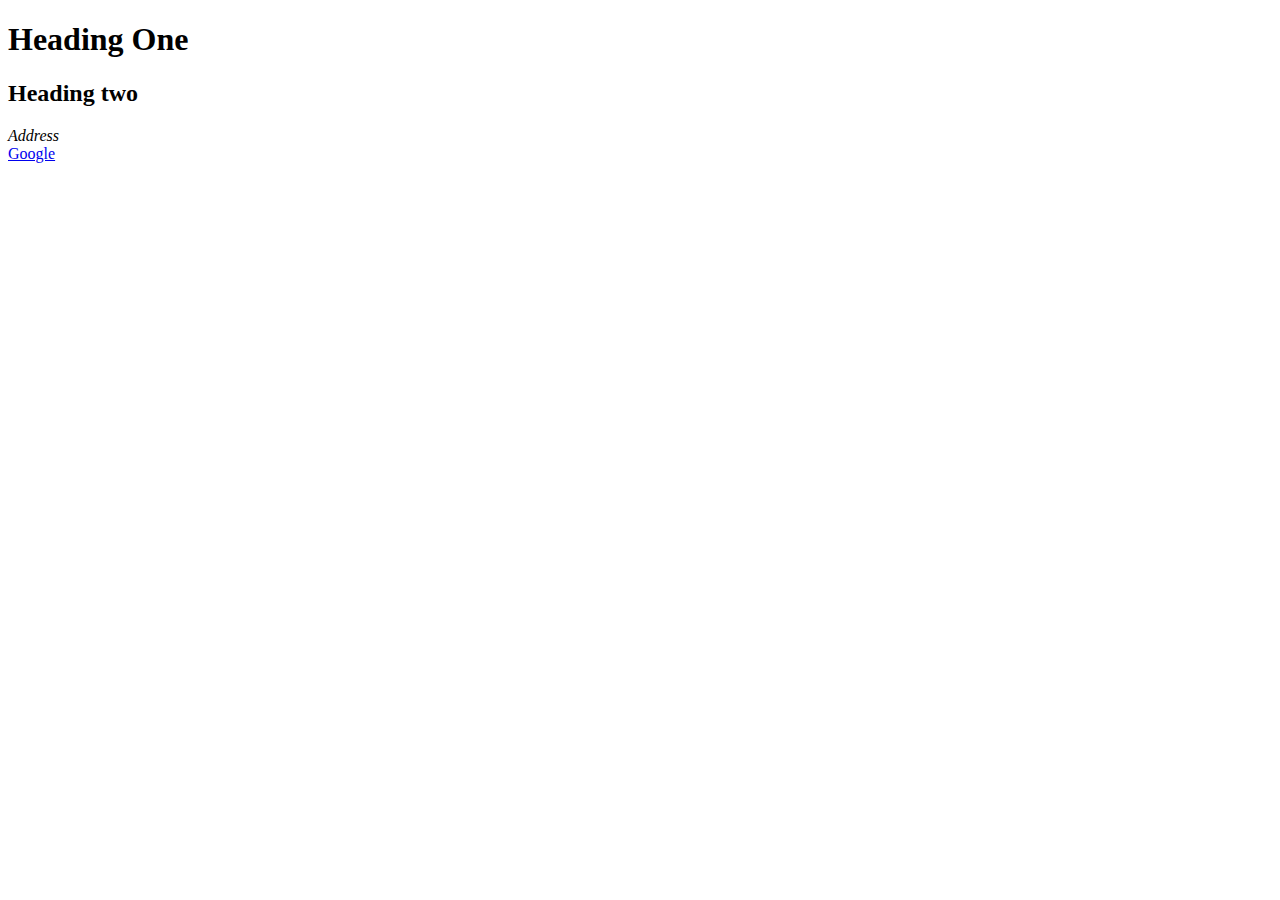
<file: index.html>
<!DOCTYPE html>
<html lang="en">
<head>
    <meta charset="UTF-8">
    <meta name="viewport" content="width=p, initial-scale=1.0">
    <title>HTML TUTORIAL CHAI AUR CODE </title>
</head>
<body>
    <h1 title="Heading one">Heading One </h1>
    <h2>Heading  two</h2>
    <footer>
        <address> Address </address>
    </footer>
    <a href=" https://google.com"> Google </a>
</body>
</html>
</file>
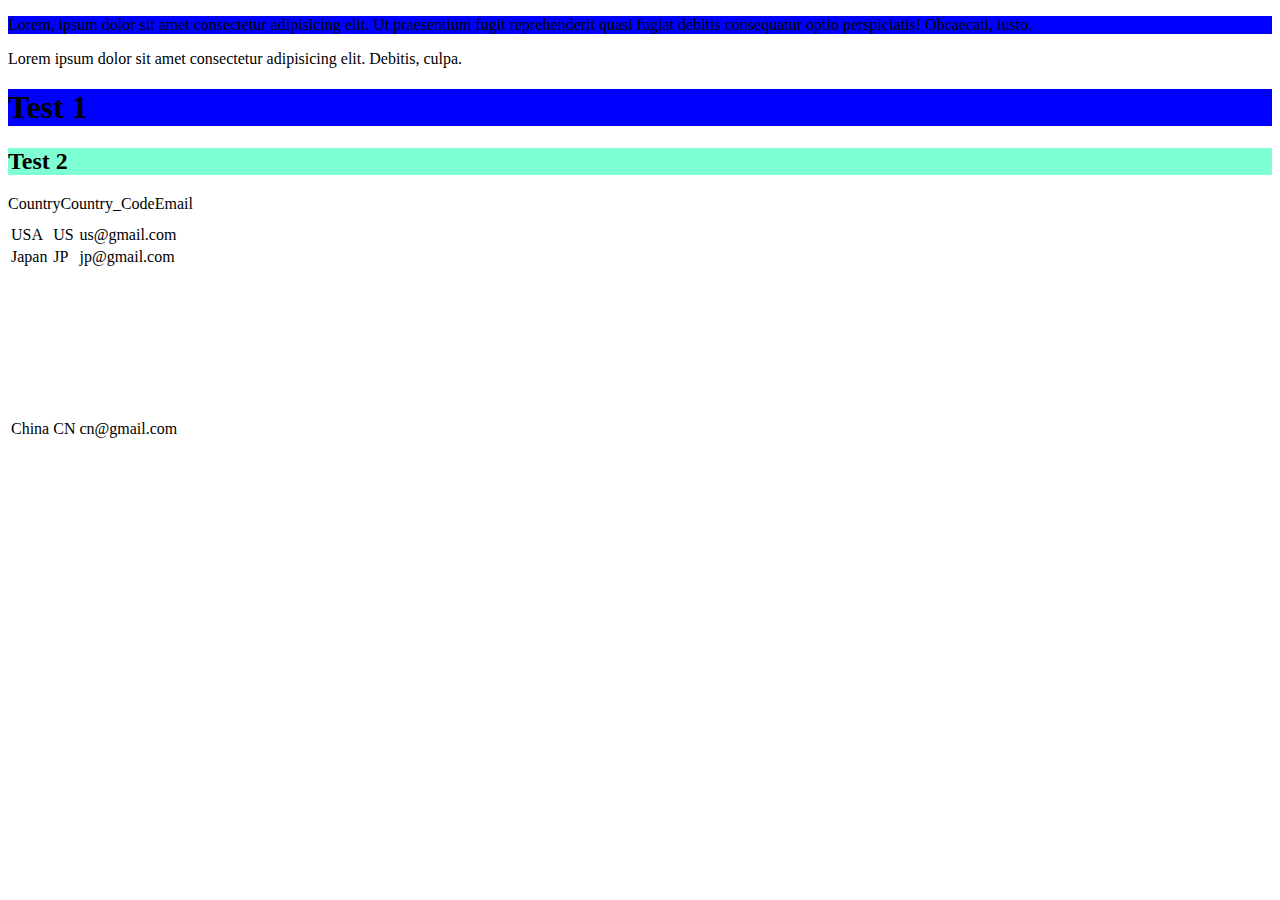
<file: class.html>
<!DOCTYPE html>
<html lang="en">
<head>
    <meta charset="UTF-8">
    <meta name="viewport" content="width=device-width, initial-scale=1.0">
    <title>Class and iFrame </title>
    <style>
        .red{
            background-color: blue;
        }
        #green{
            background-color: aquamarine;
        }
    </style>
</head>
<body>
    <p class ="red">Lorem, ipsum dolor sit amet consectetur adipisicing elit. Ut praesentium fugit reprehenderit quasi fugiat debitis consequatur optio perspiciatis! Obcaecati, iusto.</p>
    <p>Lorem ipsum dolor sit amet consectetur adipisicing elit. Debitis, culpa.</p>

<h1 class ="red">Test 1</h1>
<h2 id="green">Test 2</h2>
<table>
    <th>
        <tr>Country</tr>
        <tr>Country_Code</tr>
        <tr>Email</tr>
    </th>
    <tr>
        <td>USA</td>
        <td>US</td>
        <td>us@gmail.com</td>
    </tr>
    <tr>
        <td>Japan</td>
        <td>JP</td>
        <td>jp@gmail.com</td>
    </tr>
    <tr>
        <td>China</td>
        <td>CN</td>
        <td>cn@gmail.com</td>
        <td><iframe width="560" height="315" src="https://www.youtube.com/embed/I7LrS1z_WNA?si=P0hRkNtC8xK2M4cK" title="YouTube video player" frameborder="0" allow="accelerometer; autoplay; clipboard-write; encrypted-media; gyroscope; picture-in-picture; web-share" allowfullscreen></iframe></td>
    </tr>
</table>
</body>
</html>
</file>
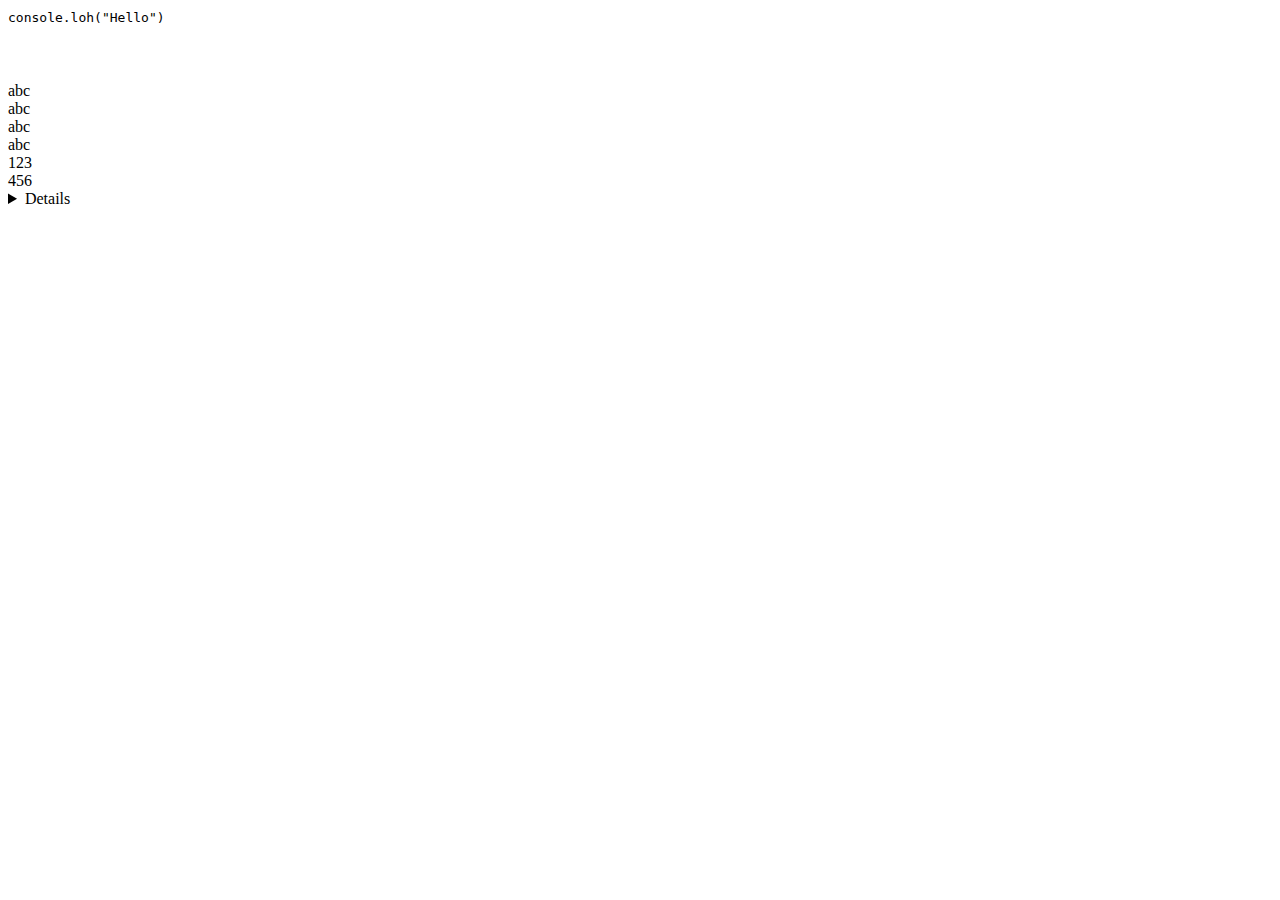
<file: codes_semantics.html>
<!DOCTYPE html>
<html lang="en">
<head>
    <meta charset="UTF-8">
    <meta name="viewport" content="width=device-width, initial-scale=1.0">
    <title>Codes</title>
</head>
<body>
    <code>
        console.loh("Hello")
    </code>
    <kbd>

    </kbd>
    <smap>

    </smap>
    <var>

    </var>
    <pre>

    </pre>

    <div class="header">abc</div>
    <div class="navbar">abc</div>
    <div class="content">abc</div>
    <div class="footer">abc</div>

    <header>123</header>
    <nav>456</nav>
    <section></section>
    <article></article>
    <aside></aside>
    <footer></footer>
    <summary></summary>
    <details></details>
</body>
</html>
</file>
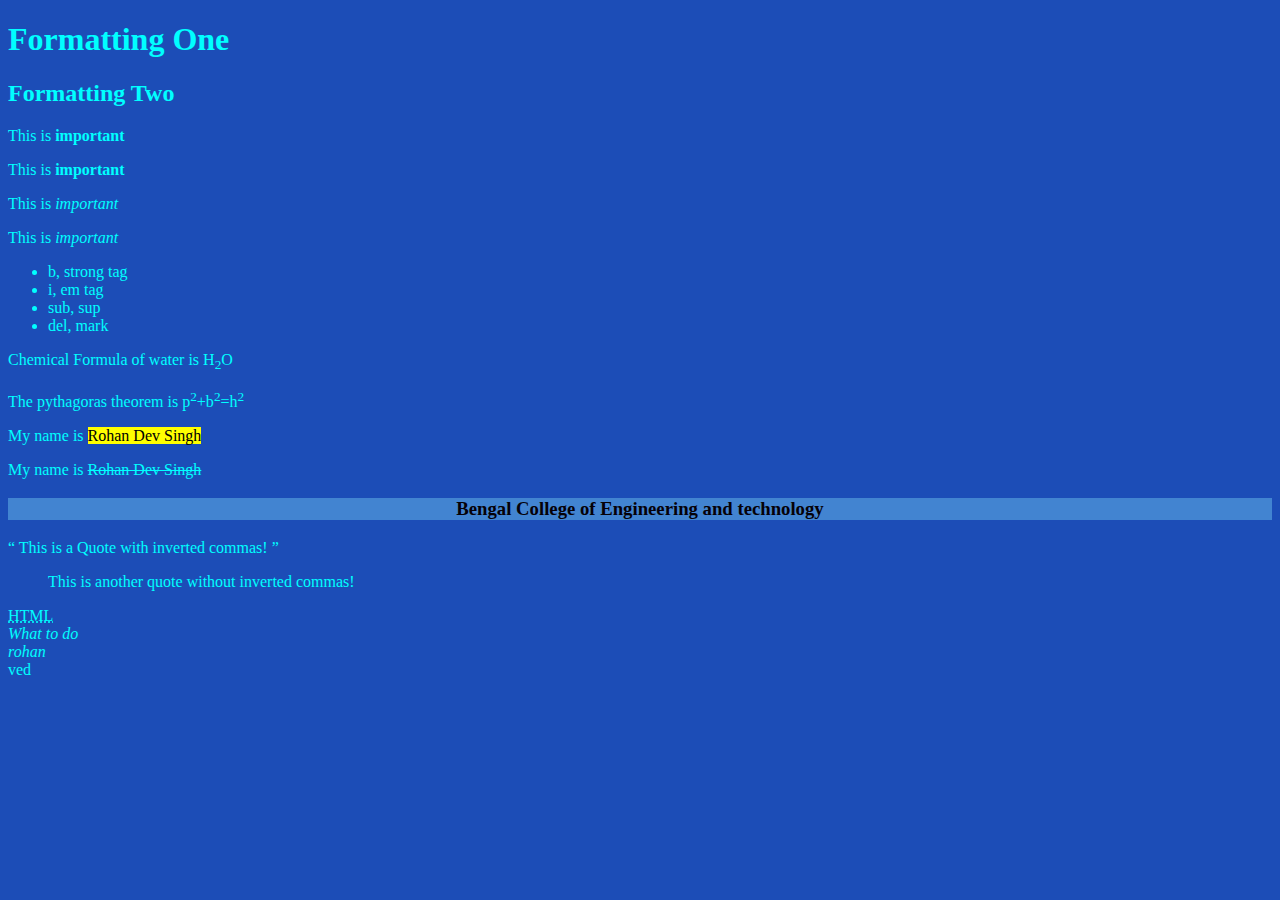
<file: colors.html>
<!DOCTYPE html>
<html lang="en">
<head>
    <meta charset="UTF-8">
    <meta name="viewport" content="width=device-width, initial-scale=1.0">
    <title>COLORS TUTORIAL</title>
    <link rel="stylesheet" href="style.css">
    <style>
        body{
            color:aqua     
        }
    </style>
</head>
<body>
    <h1>Formatting One</h1>
    <h2>Formatting Two </h2>
    <!-- <h3> THIS IS A COMMENT ! </h3> -->

    <p>This is <b>important </b></p> 
    <p>This is <strong>important </strong></p>
    <p>This is <i>important </i></p>
    <p>This is <em>important </em></p> 

    <ul>
        <li>b, strong tag</li>
        <li>i, em tag</li>
        <li>sub, sup</li>
        <li>del, mark</li>
    </ul>
    <p>Chemical Formula of water is H<SUB>2</SUB>O</p>
    <p>The pythagoras theorem is p<sup>2</sup>+b<sup>2</sup>=h<sup>2</sup></p>

    <p>My name is <mark>Rohan Dev Singh</mark></p>
    <p>My name is <del>Rohan Dev Singh</del></p>

    <h3 style="text-align: center; background-color: rgb(66, 132, 209); color: rgb(5, 1, 8) ;"> Bengal College of Engineering and technology</h3>
    <p>
        <q>
            This is a Quote with inverted commas!
        </q>
        <blockquote>
            This is another quote without inverted commas!
        </blockquote>
        <abbr title = "HYPER TEXT MARKUP LANGUAGE"> HTML </abbr>
        <address>What to do </address>
        <cite> rohan </cite> <br/>

        <bdo dir="rtl">dev</bdo>
    </p>
</body>
</html>


<!-- Note:
1. jisko niche likhnge ..matlab css ya style wala part usko value jyda dega...jo niche likha rhega usko priority jyda milega....  -->
</file>
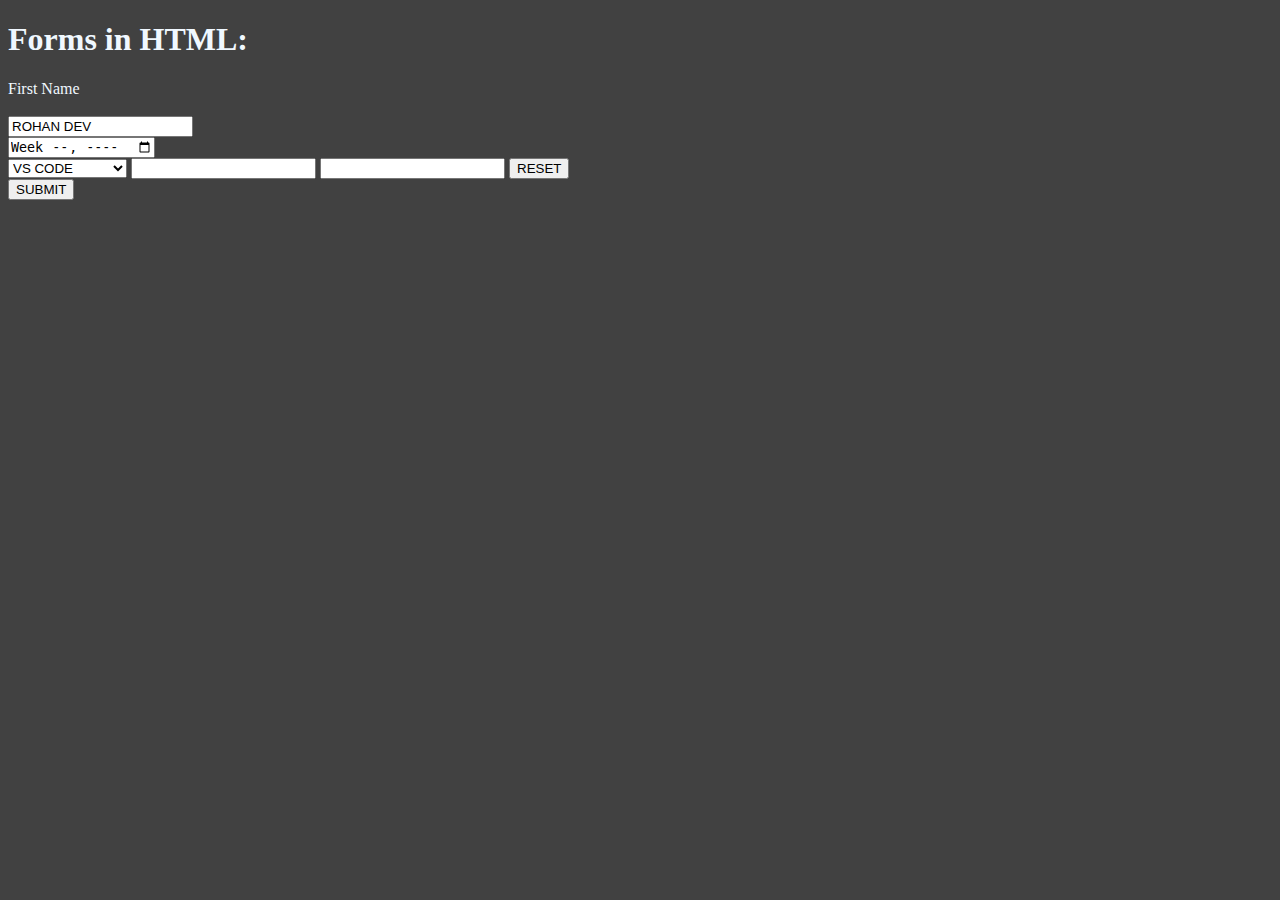
<file: form_input_types.html>
<!DOCTYPE html>
<html lang="en">
<head>
    <meta charset="UTF-8">
    <meta name="viewport" content="width=device-width, initial-scale=1.0">
    <title>Forms: </title>
    <style>
        body{
            background-color: #414141;
            color: aliceblue;
        }
    </style>
</head>
<body>
    <h1> Forms in HTML: </h1>
    <form action ="url" method="get">
        <label for="fname">First Name</label></form><br/>
        <input type="Text" placeholder="First Name" name="" value="ROHAN DEV" id="fname"><br/>
        <input type="week" name="" id=""><br/>
        <select name="editors" id="">
            <option value="VS CODE">VS CODE</option>
            <option value="SUBLIME TEXT">SUBLIME TEXT</option>
            <option value="NOTEPAD++">NOTEPAD++</option>

        </select>

        <input list="EDITORS" name="EDITORS">
        <datalist id="EDITORS">
            
            <option value ="VS CODE">VS CODE</option>
            <option value ="SUBLIME TEXT">SUBLIME TEXT</option>
            <option value ="NOTEPAD++">NOTEPAD++</option>
        </datalist>

        <input list="browsers" id="myBrowser" name="myBrowser" />
        <datalist id="browsers">
            <option value="Chrome"></option>
            <option value="Firefox"></option>
            <option value="Opera"></option>
            <option value="Safari"></option>
            <option value="Microsoft Edge"></option>
        </datalist>

        <input type="reset" value="RESET"><br/>
        <button type="submit">SUBMIT</button><br/>

    </form>
</body>
</html>
</file>
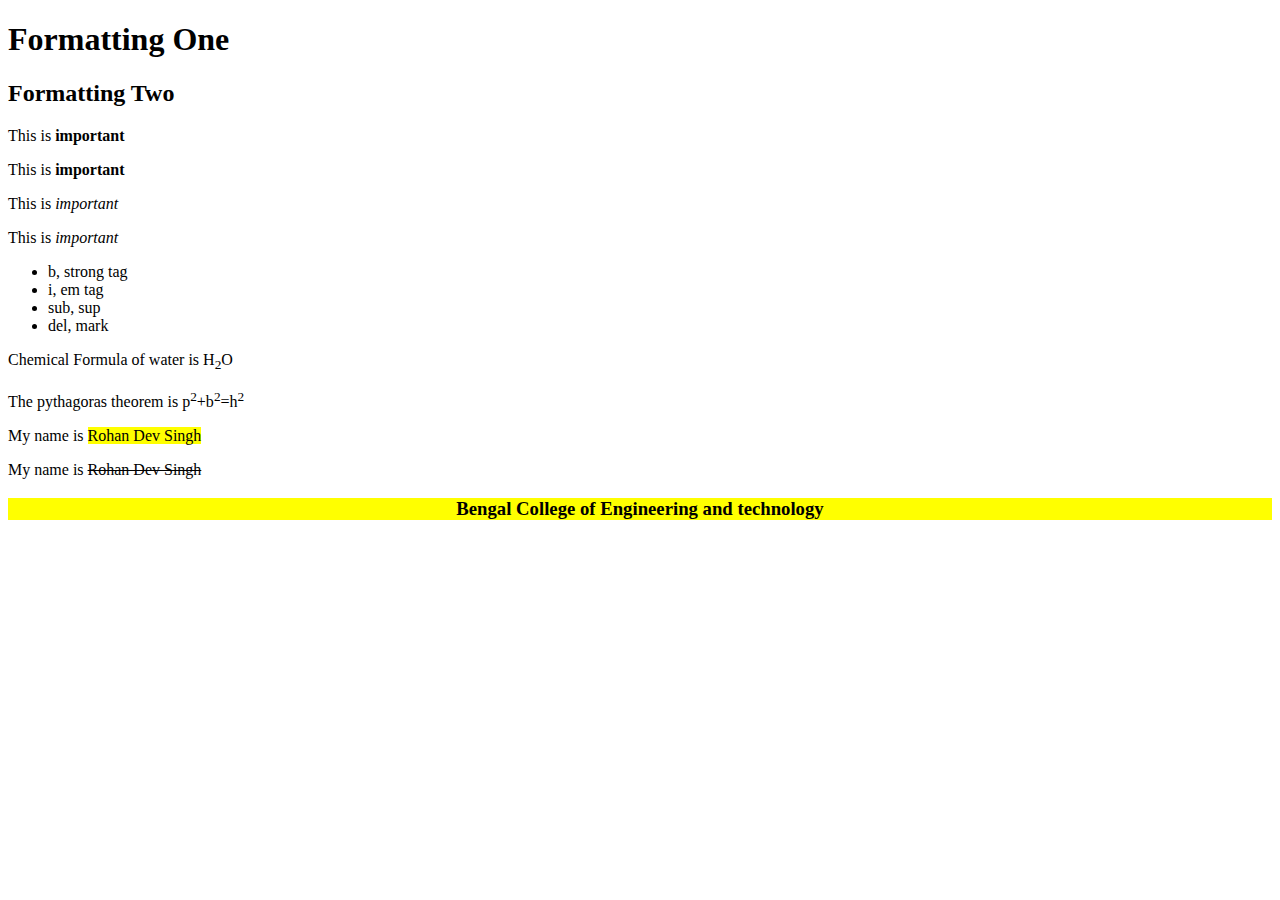
<file: formatting.html>
<!DOCTYPE html>
<html lang="en">
<head>
    <meta charset="UTF-8">
    <meta name="viewport" content="width=device-width, initial-scale=1.0">
    <title>Formatting</title>
</head>
<body>
    <h1>Formatting One</h1>
    <h2>Formatting Two </h2>
    <!-- <h3> THIS IS A COMMENT ! </h3> -->

    <p>This is <b>important </b></p> 
    <p>This is <strong>important </strong></p>
    <p>This is <i>important </i></p>
    <p>This is <em>important </em></p> 

    <ul>
        <li>b, strong tag</li>
        <li>i, em tag</li>
        <li>sub, sup</li>
        <li>del, mark</li>
    </ul>
    <p>Chemical Formula of water is H<SUB>2</SUB>O</p>
    <p>The pythagoras theorem is p<sup>2</sup>+b<sup>2</sup>=h<sup>2</sup></p>

    <p>My name is <mark>Rohan Dev Singh</mark></p>
    <p>My name is <del>Rohan Dev Singh</del></p>

    <h3 style="text-align: center; background-color: yellow ;"> Bengal College of Engineering and technology</h3>
</body>
</html>

<!-- NOTE:
1. h1 tag me sab hi bold hota hai isliye usko pehle p tag se bold ya strong tag use krke bold jaise krenge aur abhi ke smay modern technology mein strong jyda use hota hai 
2. comment karne ke liye CTRL + / 
3. Italics ke liye i tag -->
</file>
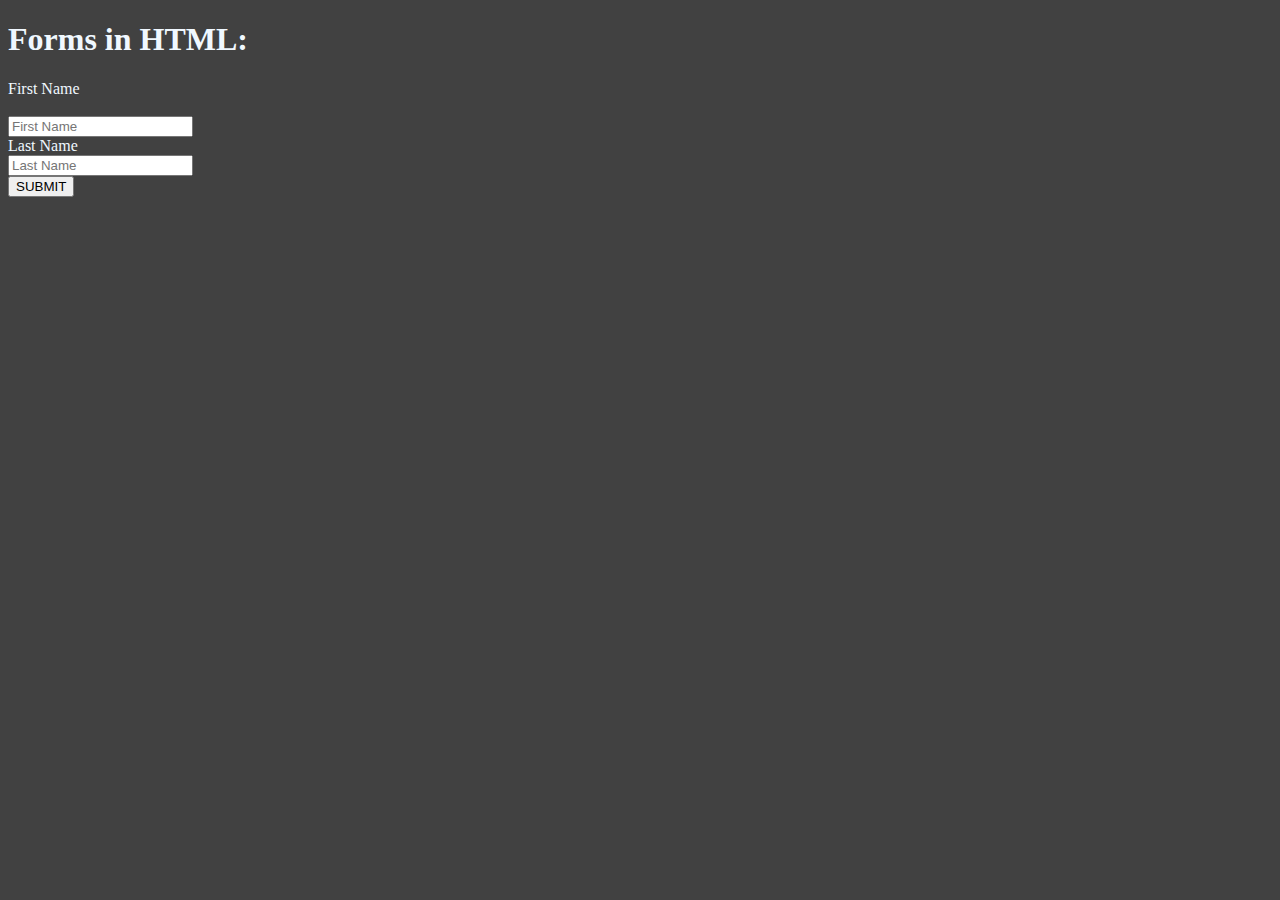
<file: forms_one.html>
<!DOCTYPE html>
<html lang="en">
<head>
    <meta charset="UTF-8">
    <meta name="viewport" content="width=device-width, initial-scale=1.0">
    <title>Forms: </title>
    <style>
        body{
            background-color: #414141;
            color: aliceblue;
        }
    </style>
</head>
<body>
    <h1> Forms in HTML: </h1>
    <form action="" method="get" accept-charset="utf-8">
        <label for="fname">First Name</label></form><br/>
        <input type="Text" placeholder="First Name" name="" id="fname"><br/>

        <label for="lname">Last Name</label></form><br/>
        <input type="Text" placeholder="Last Name" name="" id="lname"><br/>
        <button type="submit">SUBMIT</button>

    </form>
</body>
</html>
</file>
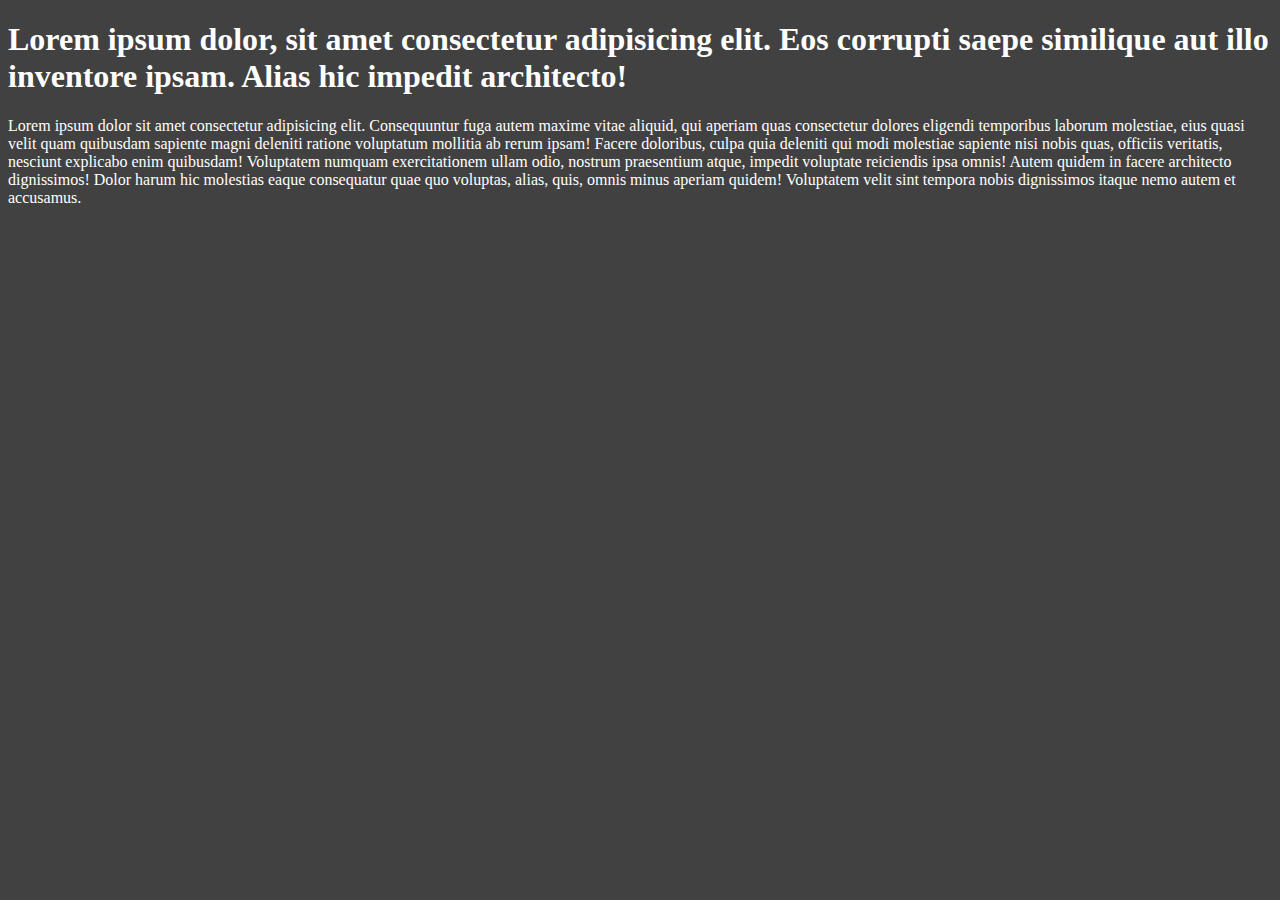
<file: head.html>
<!DOCTYPE html>
<html lang="en">
<head>
    <link rel="stylesheet" href="./head.css">
    <meta charset="UTF-8">
    <meta name="viewport" content="width=device-width, initial-scale=1.0">
    <title>HEAD TAG</title>
    <meta http-equiv="refresh" content="30"
    
</head>
<body>
    <h1>Lorem ipsum dolor, sit amet consectetur adipisicing elit. Eos corrupti saepe similique aut illo inventore ipsam. Alias hic impedit architecto!</h1>

    <p>Lorem ipsum dolor sit amet consectetur adipisicing elit. Consequuntur fuga autem maxime vitae aliquid, qui aperiam quas consectetur dolores eligendi temporibus laborum molestiae, eius quasi velit quam quibusdam sapiente magni deleniti ratione voluptatum mollitia ab rerum ipsam! Facere doloribus, culpa quia deleniti qui modi molestiae sapiente nisi nobis quas, officiis veritatis, nesciunt explicabo enim quibusdam! Voluptatem numquam exercitationem ullam odio, nostrum praesentium atque, impedit voluptate reiciendis ipsa omnis! Autem quidem in facere architecto dignissimos! Dolor harum hic molestias eaque consequatur quae quo voluptas, alias, quis, omnis minus aperiam quidem! Voluptatem velit sint tempora nobis dignissimos itaque nemo autem et accusamus.</p>
    
</body>
</html>
</file>
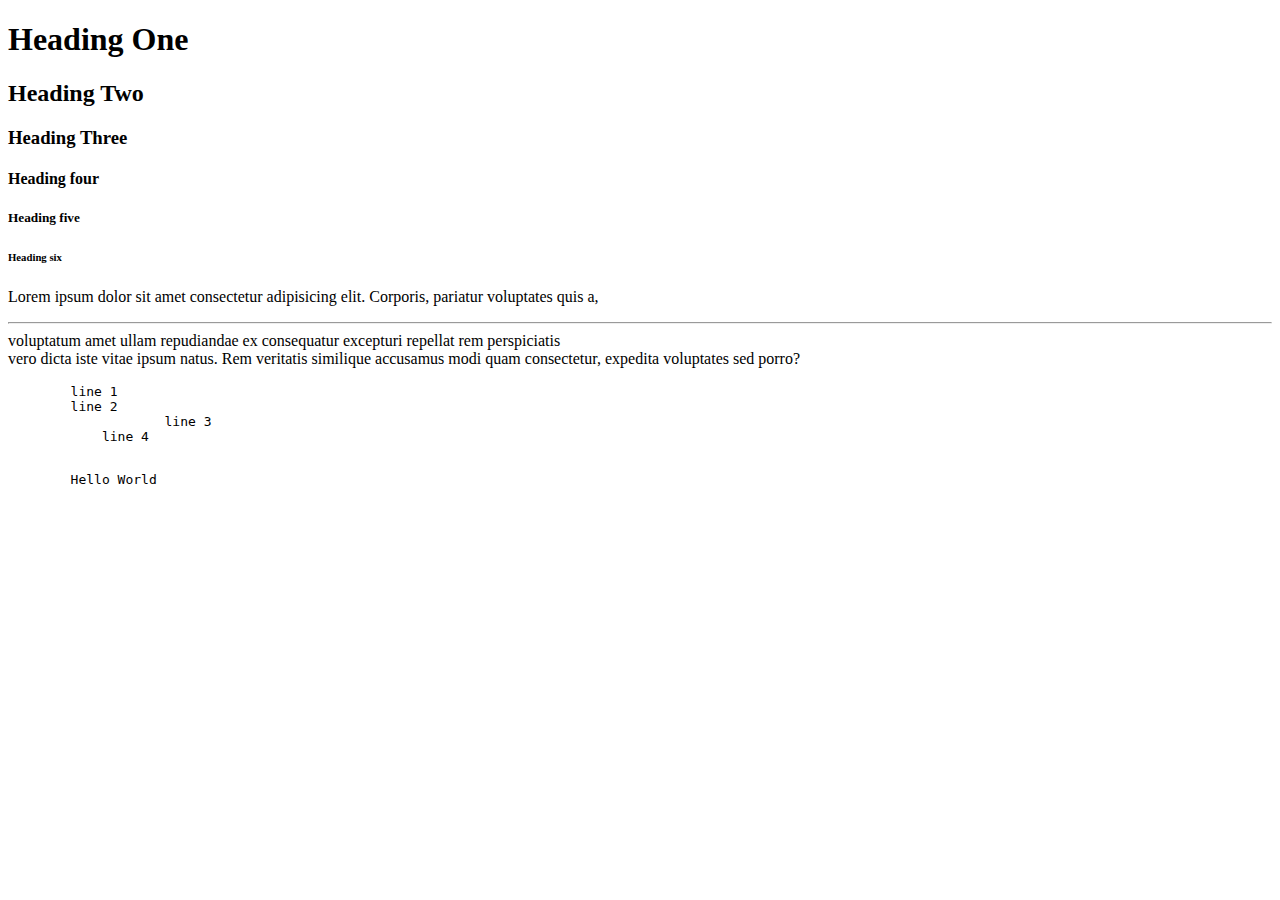
<file: heading.html>
<!DOCTYPE html>
<html lang="en">
<head>
    <meta charset="UTF-8">
    <meta name="viewport" content="width=device-width, initial-scale=1.0">
    <title>Heading</title>
</head>
<body>
    <h1>Heading One</h1>
    <h2>Heading Two</h2>
    <h3>Heading Three</h3>
    <h4>Heading four</h4>
    <h5>Heading five</h5>
    <h6>Heading six</h6>
    <p>Lorem ipsum dolor sit amet consectetur adipisicing elit. Corporis, pariatur voluptates quis a, 
    <hr>
    voluptatum amet ullam repudiandae ex consequatur excepturi repellat rem perspiciatis 
    <br/>
    vero dicta iste vitae ipsum natus. Rem veritatis similique accusamus modi quam consectetur, expedita voluptates sed porro?</p>

    <pre>
        line 1
        line 2 
                    line 3
            line 4 
    </pre>

    <pre>
        Hello World
    </pre>

</body>
</html>
</file>
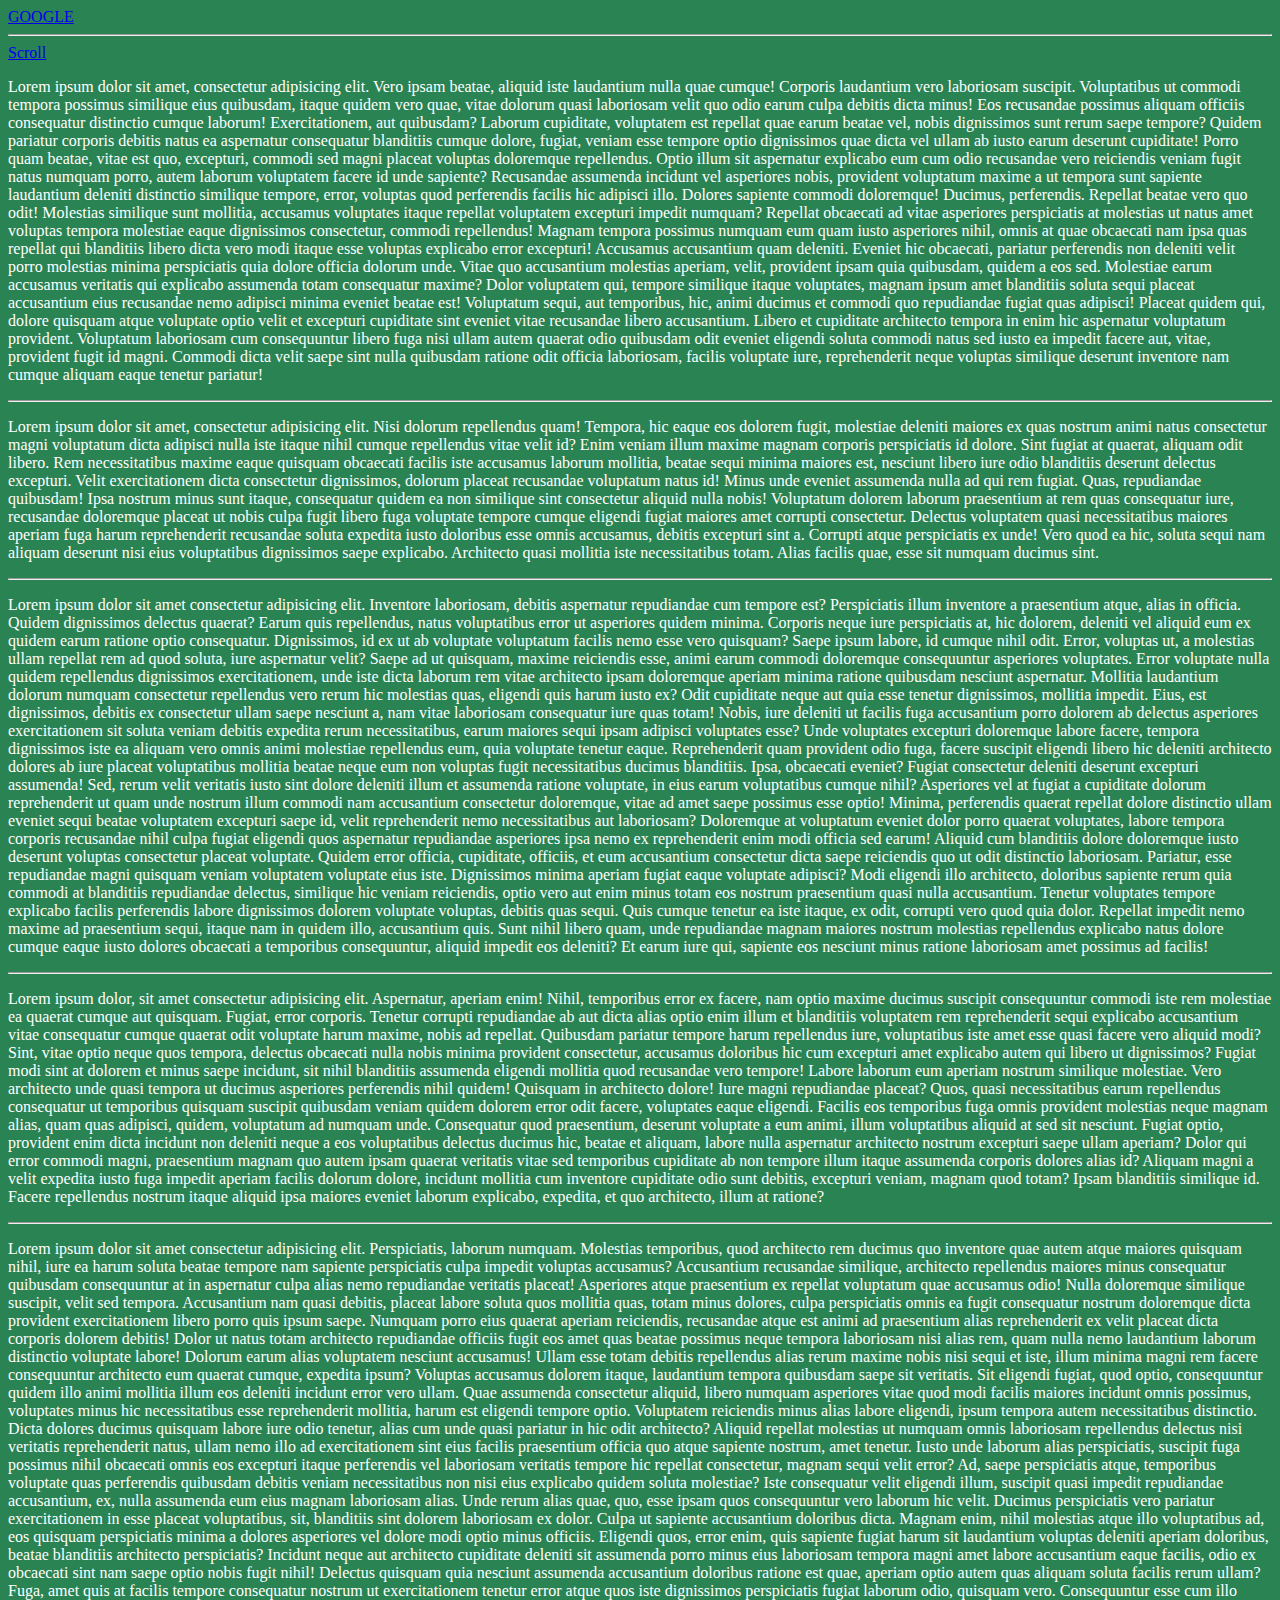
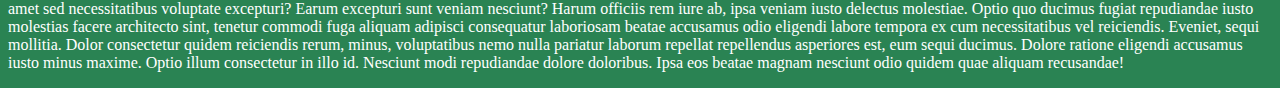
<file: linktag.html>
<!DOCTYPE html>
<html lang="en">
<head>
    <meta charset="UTF-8">
    <meta name="viewport" content="width=device-width, initial-scale=1.0">
    <title>LINK TAGS</title>
    <style>
        body{
            background-color: #2a8353;
            color: #FFFFFF;
        }
    </style>
</head>
<body>
    <a href="http://google.com"> GOOGLE </a>
    <br/>
    <hr/>
    <a href="#section2">Scroll</a>
    <p>Lorem ipsum dolor sit amet, consectetur adipisicing elit. Vero ipsam beatae, aliquid iste laudantium nulla quae cumque! Corporis laudantium vero laboriosam suscipit. Voluptatibus ut commodi tempora possimus similique eius quibusdam, itaque quidem vero quae, vitae dolorum quasi laboriosam velit quo odio earum culpa debitis dicta minus! Eos recusandae possimus aliquam officiis consequatur distinctio cumque laborum! Exercitationem, aut quibusdam? Laborum cupiditate, voluptatem est repellat quae earum beatae vel, nobis dignissimos sunt rerum saepe tempore? Quidem pariatur corporis debitis natus ea aspernatur consequatur blanditiis cumque dolore, fugiat, veniam esse tempore optio dignissimos quae dicta vel ullam ab iusto earum deserunt cupiditate! Porro quam beatae, vitae est quo, excepturi, commodi sed magni placeat voluptas doloremque repellendus. Optio illum sit aspernatur explicabo eum cum odio recusandae vero reiciendis veniam fugit natus numquam porro, autem laborum voluptatem facere id unde sapiente? Recusandae assumenda incidunt vel asperiores nobis, provident voluptatum maxime a ut tempora sunt sapiente laudantium deleniti distinctio similique tempore, error, voluptas quod perferendis facilis hic adipisci illo. Dolores sapiente commodi doloremque! Ducimus, perferendis. Repellat beatae vero quo odit! Molestias similique sunt mollitia, accusamus voluptates itaque repellat voluptatem excepturi impedit numquam? Repellat obcaecati ad vitae asperiores perspiciatis at molestias ut natus amet voluptas tempora molestiae eaque dignissimos consectetur, commodi repellendus! Magnam tempora possimus numquam eum quam iusto asperiores nihil, omnis at quae obcaecati nam ipsa quas repellat qui blanditiis libero dicta vero modi itaque esse voluptas explicabo error excepturi! Accusamus accusantium quam deleniti. Eveniet hic obcaecati, pariatur perferendis non deleniti velit porro molestias minima perspiciatis quia dolore officia dolorum unde. Vitae quo accusantium molestias aperiam, velit, provident ipsam quia quibusdam, quidem a eos sed. Molestiae earum accusamus veritatis qui explicabo assumenda totam consequatur maxime? Dolor voluptatem qui, tempore similique itaque voluptates, magnam ipsum amet blanditiis soluta sequi placeat accusantium eius recusandae nemo adipisci minima eveniet beatae est! Voluptatum sequi, aut temporibus, hic, animi ducimus et commodi quo repudiandae fugiat quas adipisci! Placeat quidem qui, dolore quisquam atque voluptate optio velit et excepturi cupiditate sint eveniet vitae recusandae libero accusantium. Libero et cupiditate architecto tempora in enim hic aspernatur voluptatum provident. Voluptatum laboriosam cum consequuntur libero fuga nisi ullam autem quaerat odio quibusdam odit eveniet eligendi soluta commodi natus sed iusto ea impedit facere aut, vitae, provident fugit id magni. Commodi dicta velit saepe sint nulla quibusdam ratione odit officia laboriosam, facilis voluptate iure, reprehenderit neque voluptas similique deserunt inventore nam cumque aliquam eaque tenetur pariatur!</p><hr/>

    <p>Lorem ipsum dolor sit amet, consectetur adipisicing elit. Nisi dolorum repellendus quam! Tempora, hic eaque eos dolorem fugit, molestiae deleniti maiores ex quas nostrum animi natus consectetur magni voluptatum dicta adipisci nulla iste itaque nihil cumque repellendus vitae velit id? Enim veniam illum maxime magnam corporis perspiciatis id dolore. Sint fugiat at quaerat, aliquam odit libero. Rem necessitatibus maxime eaque quisquam obcaecati facilis iste accusamus laborum mollitia, beatae sequi minima maiores est, nesciunt libero iure odio blanditiis deserunt delectus excepturi. Velit exercitationem dicta consectetur dignissimos, dolorum placeat recusandae voluptatum natus id! Minus unde eveniet assumenda nulla ad qui rem fugiat. Quas, repudiandae quibusdam! Ipsa nostrum minus sunt itaque, consequatur quidem ea non similique sint consectetur aliquid nulla nobis! Voluptatum dolorem laborum praesentium at rem quas consequatur iure, recusandae doloremque placeat ut nobis culpa fugit libero fuga voluptate tempore cumque eligendi fugiat maiores amet corrupti consectetur. Delectus voluptatem quasi necessitatibus maiores aperiam fuga harum reprehenderit recusandae soluta expedita iusto doloribus esse omnis accusamus, debitis excepturi sint a. Corrupti atque perspiciatis ex unde! Vero quod ea hic, soluta sequi nam aliquam deserunt nisi eius voluptatibus dignissimos saepe explicabo. Architecto quasi mollitia iste necessitatibus totam. Alias facilis quae, esse sit numquam ducimus sint.</p><hr/>

    <p>Lorem ipsum dolor sit amet consectetur adipisicing elit. Inventore laboriosam, debitis aspernatur repudiandae cum tempore est? Perspiciatis illum inventore a praesentium atque, alias in officia. Quidem dignissimos delectus quaerat? Earum quis repellendus, natus voluptatibus error ut asperiores quidem minima. Corporis neque iure perspiciatis at, hic dolorem, deleniti vel aliquid eum ex quidem earum ratione optio consequatur. Dignissimos, id ex ut ab voluptate voluptatum facilis nemo esse vero quisquam? Saepe ipsum labore, id cumque nihil odit. Error, voluptas ut, a molestias ullam repellat rem ad quod soluta, iure aspernatur velit? Saepe ad ut quisquam, maxime reiciendis esse, animi earum commodi doloremque consequuntur asperiores voluptates. Error voluptate nulla quidem repellendus dignissimos exercitationem, unde iste dicta laborum rem vitae architecto ipsam doloremque aperiam minima ratione quibusdam nesciunt aspernatur. Mollitia laudantium dolorum numquam consectetur repellendus vero rerum hic molestias quas, eligendi quis harum iusto ex? Odit cupiditate neque aut quia esse tenetur dignissimos, mollitia impedit. Eius, est dignissimos, debitis ex consectetur ullam saepe nesciunt a, nam vitae laboriosam consequatur iure quas totam! Nobis, iure deleniti ut facilis fuga accusantium porro dolorem ab delectus asperiores exercitationem sit soluta veniam debitis expedita rerum necessitatibus, earum maiores sequi ipsam adipisci voluptates esse? Unde voluptates excepturi doloremque labore facere, tempora dignissimos iste ea aliquam vero omnis animi molestiae repellendus eum, quia voluptate tenetur eaque. Reprehenderit quam provident odio fuga, facere suscipit eligendi libero hic deleniti architecto dolores ab iure placeat voluptatibus mollitia beatae neque eum non voluptas fugit necessitatibus ducimus blanditiis. Ipsa, obcaecati eveniet? Fugiat consectetur deleniti deserunt excepturi assumenda! Sed, rerum velit veritatis iusto sint dolore deleniti illum et assumenda ratione voluptate, in eius earum voluptatibus cumque nihil? Asperiores vel at fugiat a cupiditate dolorum reprehenderit ut quam unde nostrum illum commodi nam accusantium consectetur doloremque, vitae ad amet saepe possimus esse optio! Minima, perferendis quaerat repellat dolore distinctio ullam eveniet sequi beatae voluptatem excepturi saepe id, velit reprehenderit nemo necessitatibus aut laboriosam? Doloremque at voluptatum eveniet dolor porro quaerat voluptates, labore tempora corporis recusandae nihil culpa fugiat eligendi quos aspernatur repudiandae asperiores ipsa nemo ex reprehenderit enim modi officia sed earum! Aliquid cum blanditiis dolore doloremque iusto deserunt voluptas consectetur placeat voluptate. Quidem error officia, cupiditate, officiis, et eum accusantium consectetur dicta saepe reiciendis quo ut odit distinctio laboriosam. Pariatur, esse repudiandae magni quisquam veniam voluptatem voluptate eius iste. Dignissimos minima aperiam fugiat eaque voluptate adipisci? Modi eligendi illo architecto, doloribus sapiente rerum quia commodi at blanditiis repudiandae delectus, similique hic veniam reiciendis, optio vero aut enim minus totam eos nostrum praesentium quasi nulla accusantium. Tenetur voluptates tempore explicabo facilis perferendis labore dignissimos dolorem voluptate voluptas, debitis quas sequi. Quis cumque tenetur ea iste itaque, ex odit, corrupti vero quod quia dolor. Repellat impedit nemo maxime ad praesentium sequi, itaque nam in quidem illo, accusantium quis. Sunt nihil libero quam, unde repudiandae magnam maiores nostrum molestias repellendus explicabo natus dolore cumque eaque iusto dolores obcaecati a temporibus consequuntur, aliquid impedit eos deleniti? Et earum iure qui, sapiente eos nesciunt minus ratione laboriosam amet possimus ad facilis!</p><hr/>

    <p>Lorem ipsum dolor, sit amet consectetur adipisicing elit. Aspernatur, aperiam enim! Nihil, temporibus error ex facere, nam optio maxime ducimus suscipit consequuntur commodi iste rem molestiae ea quaerat cumque aut quisquam. Fugiat, error corporis. Tenetur corrupti repudiandae ab aut dicta alias optio enim illum et blanditiis voluptatem rem reprehenderit sequi explicabo accusantium vitae consequatur cumque quaerat odit voluptate harum maxime, nobis ad repellat. Quibusdam pariatur tempore harum repellendus iure, voluptatibus iste amet esse quasi facere vero aliquid modi? Sint, vitae optio neque quos tempora, delectus obcaecati nulla nobis minima provident consectetur, accusamus doloribus hic cum excepturi amet explicabo autem qui libero ut dignissimos? Fugiat modi sint at dolorem et minus saepe incidunt, sit nihil blanditiis assumenda eligendi mollitia quod recusandae vero tempore! Labore laborum eum aperiam nostrum similique molestiae. Vero architecto unde quasi tempora ut ducimus asperiores perferendis nihil quidem! Quisquam in architecto dolore! Iure magni repudiandae placeat? Quos, quasi necessitatibus earum repellendus consequatur ut temporibus quisquam suscipit quibusdam veniam quidem dolorem error odit facere, voluptates eaque eligendi. Facilis eos temporibus fuga omnis provident molestias neque magnam alias, quam quas adipisci, quidem, voluptatum ad numquam unde. Consequatur quod praesentium, deserunt voluptate a eum animi, illum voluptatibus aliquid at sed sit nesciunt. Fugiat optio, provident enim dicta incidunt non deleniti neque a eos voluptatibus delectus ducimus hic, beatae et aliquam, labore nulla aspernatur architecto nostrum excepturi saepe ullam aperiam? Dolor qui error commodi magni, praesentium magnam quo autem ipsam quaerat veritatis vitae sed temporibus cupiditate ab non tempore illum itaque assumenda corporis dolores alias id? Aliquam magni a velit expedita iusto fuga impedit aperiam facilis dolorum dolore, incidunt mollitia cum inventore cupiditate odio sunt debitis, excepturi veniam, magnam quod totam? Ipsam blanditiis similique id. Facere repellendus nostrum itaque aliquid ipsa maiores eveniet laborum explicabo, expedita, et quo architecto, illum at ratione?</p><hr/>
    
    <p id="section2">Lorem ipsum dolor sit amet consectetur adipisicing elit. Perspiciatis, laborum numquam. Molestias temporibus, quod architecto rem ducimus quo inventore quae autem atque maiores quisquam nihil, iure ea harum soluta beatae tempore nam sapiente perspiciatis culpa impedit voluptas accusamus? Accusantium recusandae similique, architecto repellendus maiores minus consequatur quibusdam consequuntur at in aspernatur culpa alias nemo repudiandae veritatis placeat! Asperiores atque praesentium ex repellat voluptatum quae accusamus odio! Nulla doloremque similique suscipit, velit sed tempora. Accusantium nam quasi debitis, placeat labore soluta quos mollitia quas, totam minus dolores, culpa perspiciatis omnis ea fugit consequatur nostrum doloremque dicta provident exercitationem libero porro quis ipsum saepe. Numquam porro eius quaerat aperiam reiciendis, recusandae atque est animi ad praesentium alias reprehenderit ex velit placeat dicta corporis dolorem debitis! Dolor ut natus totam architecto repudiandae officiis fugit eos amet quas beatae possimus neque tempora laboriosam nisi alias rem, quam nulla nemo laudantium laborum distinctio voluptate labore! Dolorum earum alias voluptatem nesciunt accusamus! Ullam esse totam debitis repellendus alias rerum maxime nobis nisi sequi et iste, illum minima magni rem facere consequuntur architecto eum quaerat cumque, expedita ipsum? Voluptas accusamus dolorem itaque, laudantium tempora quibusdam saepe sit veritatis. Sit eligendi fugiat, quod optio, consequuntur quidem illo animi mollitia illum eos deleniti incidunt error vero ullam. Quae assumenda consectetur aliquid, libero numquam asperiores vitae quod modi facilis maiores incidunt omnis possimus, voluptates minus hic necessitatibus esse reprehenderit mollitia, harum est eligendi tempore optio. Voluptatem reiciendis minus alias labore eligendi, ipsum tempora autem necessitatibus distinctio. Dicta dolores ducimus quisquam labore iure odio tenetur, alias cum unde quasi pariatur in hic odit architecto? Aliquid repellat molestias ut numquam omnis laboriosam repellendus delectus nisi veritatis reprehenderit natus, ullam nemo illo ad exercitationem sint eius facilis praesentium officia quo atque sapiente nostrum, amet tenetur. Iusto unde laborum alias perspiciatis, suscipit fuga possimus nihil obcaecati omnis eos excepturi itaque perferendis vel laboriosam veritatis tempore hic repellat consectetur, magnam sequi velit error? Ad, saepe perspiciatis atque, temporibus voluptate quas perferendis quibusdam debitis veniam necessitatibus non nisi eius explicabo quidem soluta molestiae? Iste consequatur velit eligendi illum, suscipit quasi impedit repudiandae accusantium, ex, nulla assumenda eum eius magnam laboriosam alias. Unde rerum alias quae, quo, esse ipsam quos consequuntur vero laborum hic velit. Ducimus perspiciatis vero pariatur exercitationem in esse placeat voluptatibus, sit, blanditiis sint dolorem laboriosam ex dolor. Culpa ut sapiente accusantium doloribus dicta. Magnam enim, nihil molestias atque illo voluptatibus ad, eos quisquam perspiciatis minima a dolores asperiores vel dolore modi optio minus officiis. Eligendi quos, error enim, quis sapiente fugiat harum sit laudantium voluptas deleniti aperiam doloribus, beatae blanditiis architecto perspiciatis? Incidunt neque aut architecto cupiditate deleniti sit assumenda porro minus eius laboriosam tempora magni amet labore accusantium eaque facilis, odio ex obcaecati sint nam saepe optio nobis fugit nihil! Delectus quisquam quia nesciunt assumenda accusantium doloribus ratione est quae, aperiam optio autem quas aliquam soluta facilis rerum ullam? Fuga, amet quis at facilis tempore consequatur nostrum ut exercitationem tenetur error atque quos iste dignissimos perspiciatis fugiat laborum odio, quisquam vero. Consequuntur esse cum illo amet sed necessitatibus voluptate excepturi? Earum excepturi sunt veniam nesciunt? Harum officiis rem iure ab, ipsa veniam iusto delectus molestiae. Optio quo ducimus fugiat repudiandae iusto molestias facere architecto sint, tenetur commodi fuga aliquam adipisci consequatur laboriosam beatae accusamus odio eligendi labore tempora ex cum necessitatibus vel reiciendis. Eveniet, sequi mollitia. Dolor consectetur quidem reiciendis rerum, minus, voluptatibus nemo nulla pariatur laborum repellat repellendus asperiores est, eum sequi ducimus. Dolore ratione eligendi accusamus iusto minus maxime. Optio illum consectetur in illo id. Nesciunt modi repudiandae dolore doloribus. Ipsa eos beatae magnam nesciunt odio quidem quae aliquam recusandae!</p>

</body>
</html>
</file>
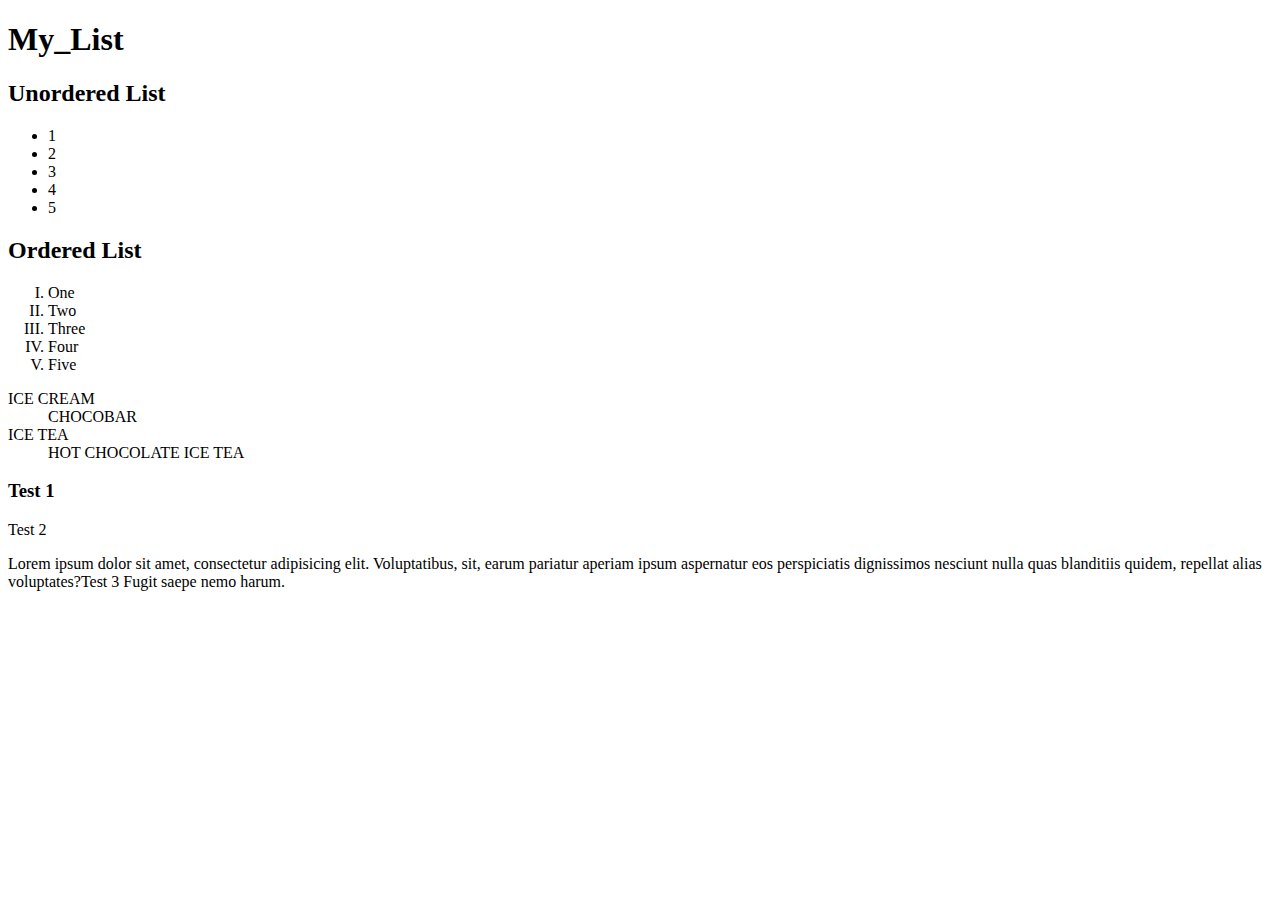
<file: list.html>
<!DOCTYPE html>
<html lang="en">
<head>
    <meta charset="UTF-8">
    <meta name="viewport" content="width=device-width, initial-scale=1.0">
    <title>LIST, BLOCK, INLINE </title>
</head>
<body>
    <h1>My_List</h1>
    <h2>Unordered List</h2>
    <ul>
        <li>1</li>
        <li>2</li>
        <li>3</li>
        <li>4</li>
        <li>5</li>
    </ul>

    <h2>Ordered List</h2>
    <ol type="I">
        <li>One</li>
        <li>Two</li>
        <li>Three</li>
        <li>Four</li>
        <li>Five</li>
    </ol>
    <dl>
        <dt>ICE CREAM</dt>
        <dd>CHOCOBAR</dd>
        <dt>ICE TEA</dt>
        <dd>HOT CHOCOLATE ICE TEA</dd>

    </dl>

    <h3>Test 1</h3>
    <p>Test 2</p>
    <p>Lorem ipsum dolor sit amet, consectetur adipisicing elit. Voluptatibus, sit, earum pariatur aperiam ipsum aspernatur eos perspiciatis dignissimos nesciunt nulla quas blanditiis quidem, repellat alias voluptates?<span>Test 3</span> Fugit saepe nemo harum.</p>

</body>
</html>

<!-- point:
1. Ek line mein jo puraa space lete hai jaise h3 mein hai woh hua BLOCK element
2. Aur jo ek line mein kuch space le ya woh kisi tag ke andar koi dusra tag ho ..toh usko kehte hai INLINE element -->
</file>
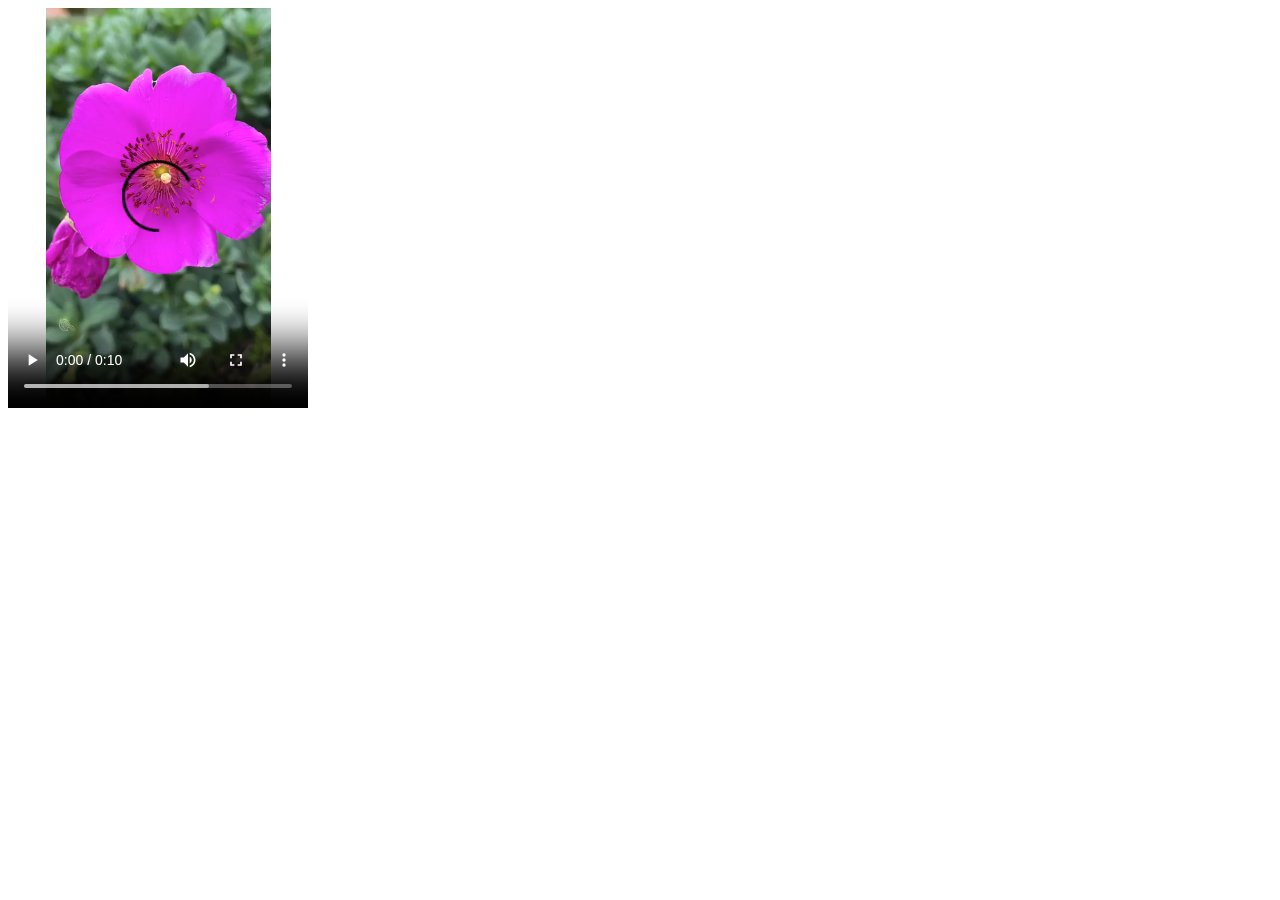
<file: media.html>
<!DOCTYPE html>
<html lang="en">
<head>
    <meta charset="UTF-8">
    <meta name="viewport" content="width=device-width, initial-scale=1.0">
    <title>Media</title>
</head>
<body>
    <video width="300" height="400" autoplay controls >
        <source src="./flower.mp4.mp4">
        Flower video
    </video>

    <audio src="" ></audio>
</body>
</html>
</file>
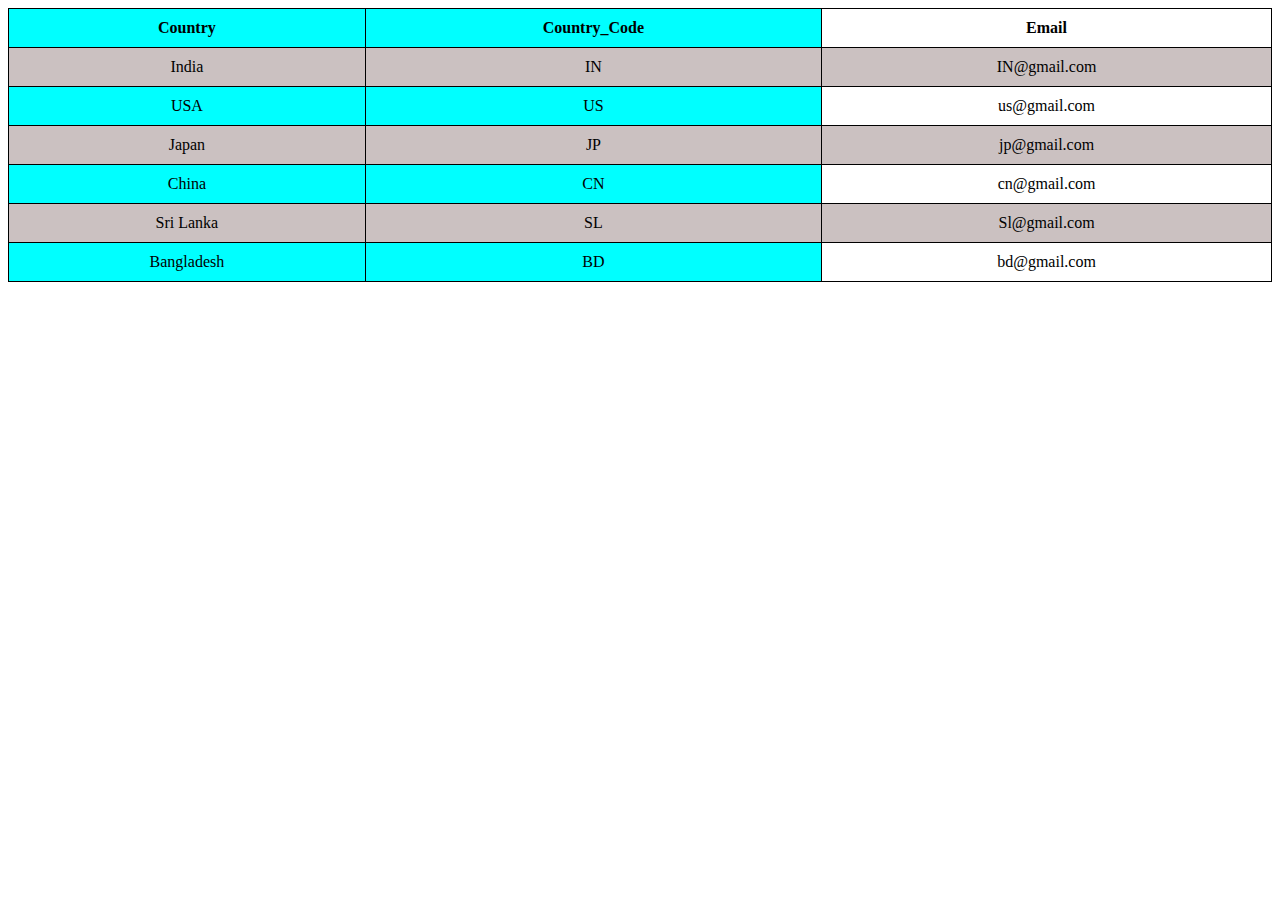
<file: table.html>
<!DOCTYPE html>
<html lang="en">
<head>
    <meta charset="UTF-8">
    <meta name="viewport" content="width=device-width, initial-scale=1.0">
    <title>Table</title>
    <style>
        table{
            width: 100%;
            border-collapse: collapse;
            text-align: center;
            color: black;
            }
        td, th{
            border: 1px solid black;
            padding: 10px;
        }
        tr:nth-child(even){
            background-color: #cbc1c1;
        }
    </style>
</head>
<body>
    <table>
        <col span="2" style="background-color:aqua"/>
        <tr>
            <th>Country</th>
            <th>Country_Code</th>
            <th>Email</th>
        </tr>
        <tr>
            <td>India</td>
            <td>IN</td>
            <td>IN@gmail.com</td>
        </tr>
        <tr>
            <td>USA</td>
            <td>US</td>
            <td>us@gmail.com</td>
        </tr>
        <tr>
            <td>Japan</td>
            <td>JP</td>
            <td>jp@gmail.com</td>
        </tr>
        <tr>
            <td>China</td>
            <td>CN</td>
            <td>cn@gmail.com</td>
        </tr>
        <tr>
            <td>Sri Lanka</td>
            <td>SL</td>
            <td>Sl@gmail.com</td>
        </tr>
        <tr>
            <td>Bangladesh</td>
            <td>BD</td>
            <td>bd@gmail.com</td>
        </tr>
    </table>
</body>
</html>
</file>
<file: style.css>
body{
    background-color: rgb(28, 77, 183);
    color: #FFFFFF;
}
</file>
<file: head.css>
body{
    background-color: #414141;
    color: #fff;
}
</file>
